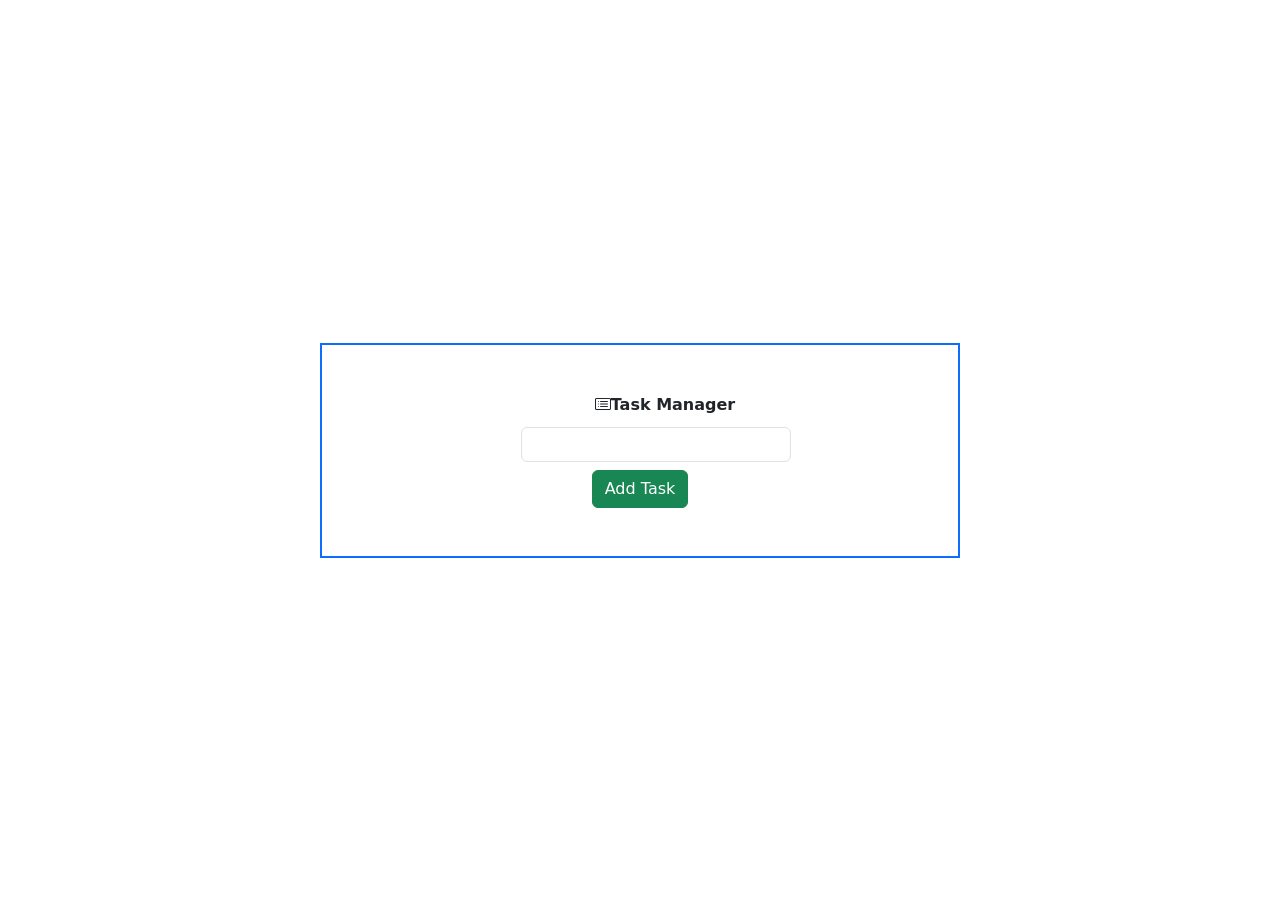
<file: index.htm>
<!DOCTYPE html>
<html lang="en">
<head>
    <meta charset="UTF-8">
    <meta name="viewport" content="width=device-width, initial-scale=1.0">
    <title>Document</title>

    <link rel="stylesheet" href="https://cdn.jsdelivr.net/npm/bootstrap@5.3.2/dist/css/bootstrap.min.css">
    <link rel="stylesheet" href="https://cdn.jsdelivr.net/npm/bootstrap-icons@1.11.3/font/bootstrap-icons.min.css">


    <style type="text/css">

       body{
        height: 100vh;
        display: flex;
        justify-content: center;
        align-items: center;
        
       }

    </style>
</head>
<body>
    

    <div class=" border border-2 border-primary w-50 p-5 m-5 "  style="text-align: center;">
        <span class="bi bi-card-list" style="display: inline-block; margin-left: 50px; margin-bottom: 10px; font-weight: bold;">Task Manager</span>

        
            <input type="text" id="name" style="height: 35px; margin-left: 28%;" class="form-control w-50">
            <button type="button" id="button" class="btn btn-success mt-2" onclick="load()">Add Task</button>
    </div>

    






<div id="taskList" class="mt-3"></div>

<script type="text/javascript">
    function load() {
        var data = document.getElementById("name").value;
        if (data.trim() === "") return;

        var taskList = document.getElementById("taskList");

        var taskItem = document.createElement("div");
        taskItem.className = "task-item d-flex justify-content-between align-items-center border p-2 mb-2";

        var taskText = document.createElement("span");
        taskText.textContent = data;
        taskText.style.width = "200px"

        var deleteButton = document.createElement("button");
        deleteButton.className = "btn btn-danger btn-sm";
        deleteButton.textContent = "Delete";
        
        deleteButton.onclick = function() {
            taskList.removeChild(taskItem);
        };

        taskItem.appendChild(taskText);
        taskItem.appendChild(deleteButton);
        taskList.appendChild(taskItem);

        document.getElementById("name").value = "";
    }
</script>
    

    <script src="https://code.jquery.com/jquery-3.6.4.min.js"></script>
    <script src="https://cdn.jsdelivr.net/npm/bootstrap@5.3.2/dist/js/bootstrap.bundle.min.js"></script>
</body>
</html>
</file>
